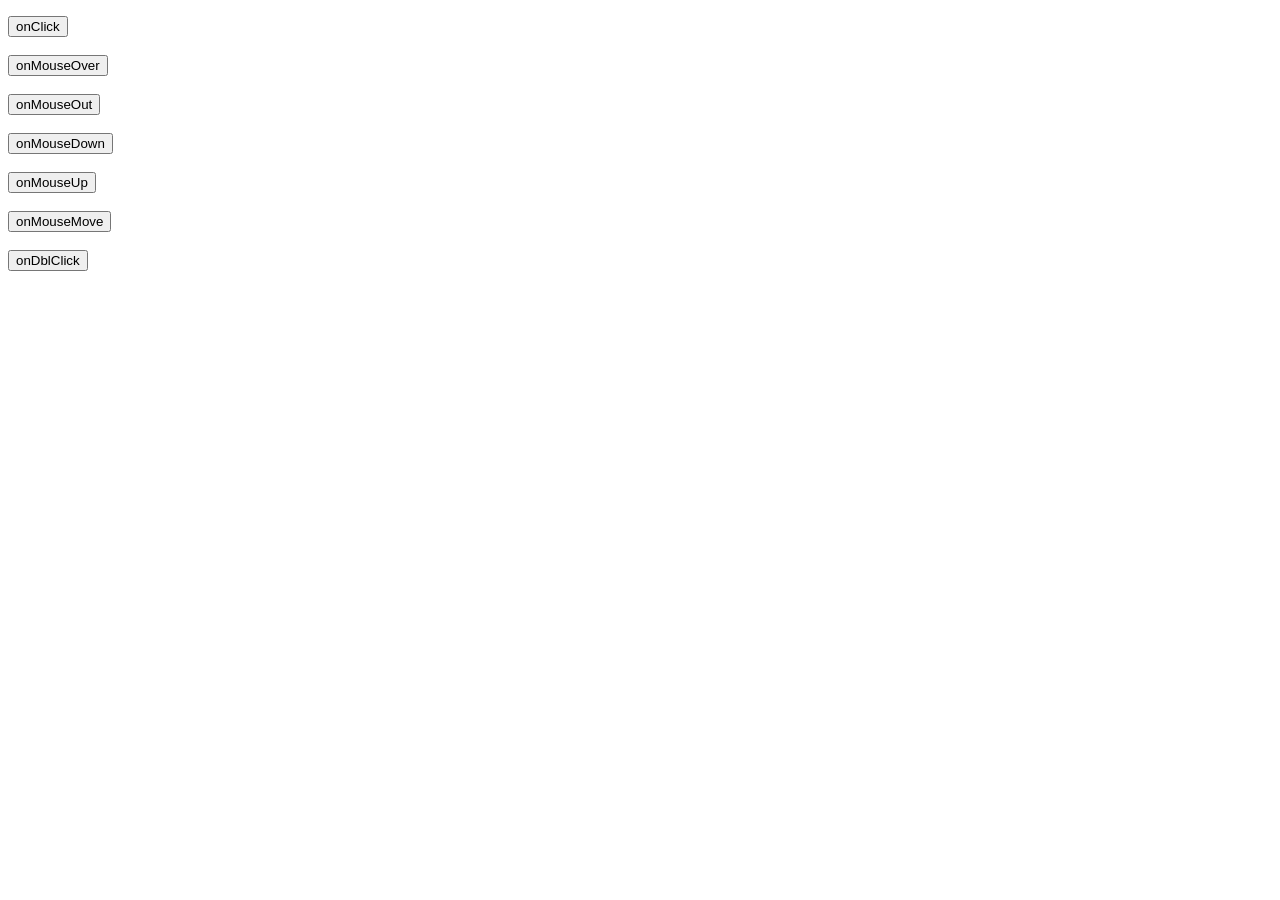
<file: events.html>
<!DOCTYPE html>
<html lang="en">
<head>
    <meta charset="UTF-8">
    <meta name="viewport" content="width=device-width, initial-scale=1.0">
    <title>Document</title>
</head>
<body>
    <div id="sk"></div>
    <p class="sk1" id="p1"></p>
    <p class="sk1" id="p2"></p>
    <p class="sk1" id="p3"></p>

<button onclick="onClick()">onClick</button>
<br><br>
<button onmouseover="onMouseOver()">onMouseOver</button>
<br><br>
<button onmouseout="onMouseOut()">onMouseOut</button>
<br><br>
<button onmousedown="onMouseDown()">onMouseDown</button>
<br><br>
<button onmouseup="onMouseUp()">onMouseUp</button>
<br><br>
<button onmousemove="onMouseMove()">onMouseMove</button>
<br><br>
<button ondblclick="onDblClick()">onDblClick</button>


    <script src="./events.js"></script>
</body>
</html>
</file>
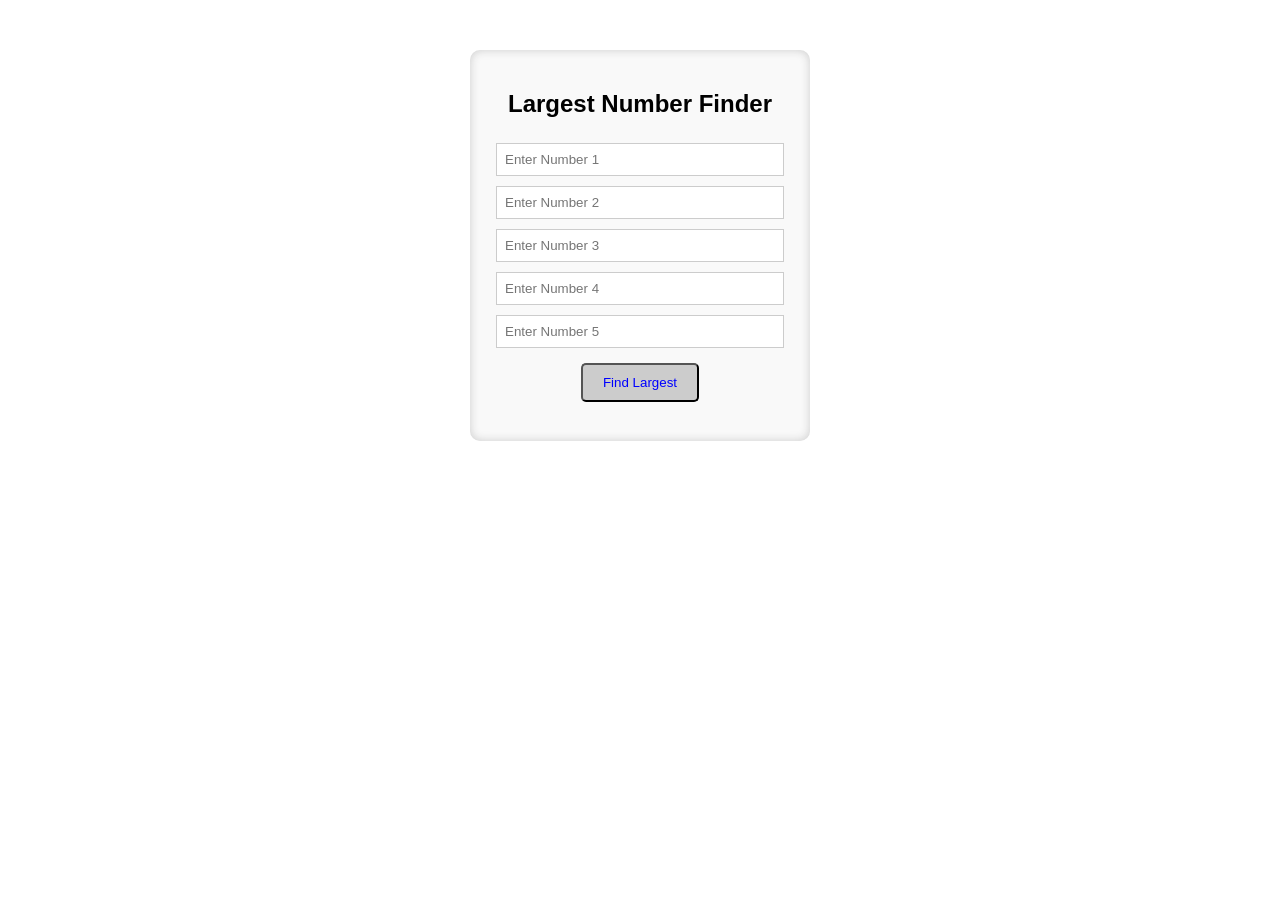
<file: index .html>
<!DOCTYPE html>
<html>
<head>
    <title>Largest Number Finder</title>
    <link rel="stylesheet" href="style.css">
</head>
<body>

    <div class="container">
        <h2>Largest Number Finder</h2>

        <input type="number" id="num1" placeholder="Enter Number 1"><br>
        <input type="number" id="num2" placeholder="Enter Number 2"><br>
        <input type="number" id="num3" placeholder="Enter Number 3"><br>
        <input type="number" id="num4" placeholder="Enter Number 4"><br>
        <input type="number" id="num5" placeholder="Enter Number 5"><br>

        <button onclick="findLargest()">Find Largest</button>

        <h3 id="result"></h3>
    </div>

    <script src="script.js"></script>

</body>
</html>
</file>
<file: style.css>
body {
        font-family: Arial, sans-serif;
        text-align: center;
        margin-top: 50px;
    }

    .container {
        width: 300px;
        margin: auto;
        box-shadow: inset 0 0 10px #ccc;
        border-radius: 10px;
        background-color: #f9f9f9;
        padding: 20px;
    }

    input {
        width: 90%;
        padding: 8px;
        margin: 5px;
        border: 1px solid #ccc;
    }

    button {
        padding: 10px 20px;
        margin-top: 10px;
        cursor: pointer;
        border-radius: 5px;
        color: blue;
        background-color: #ccc;
    }

    h3 {
        color: blue;
    }
</file>
